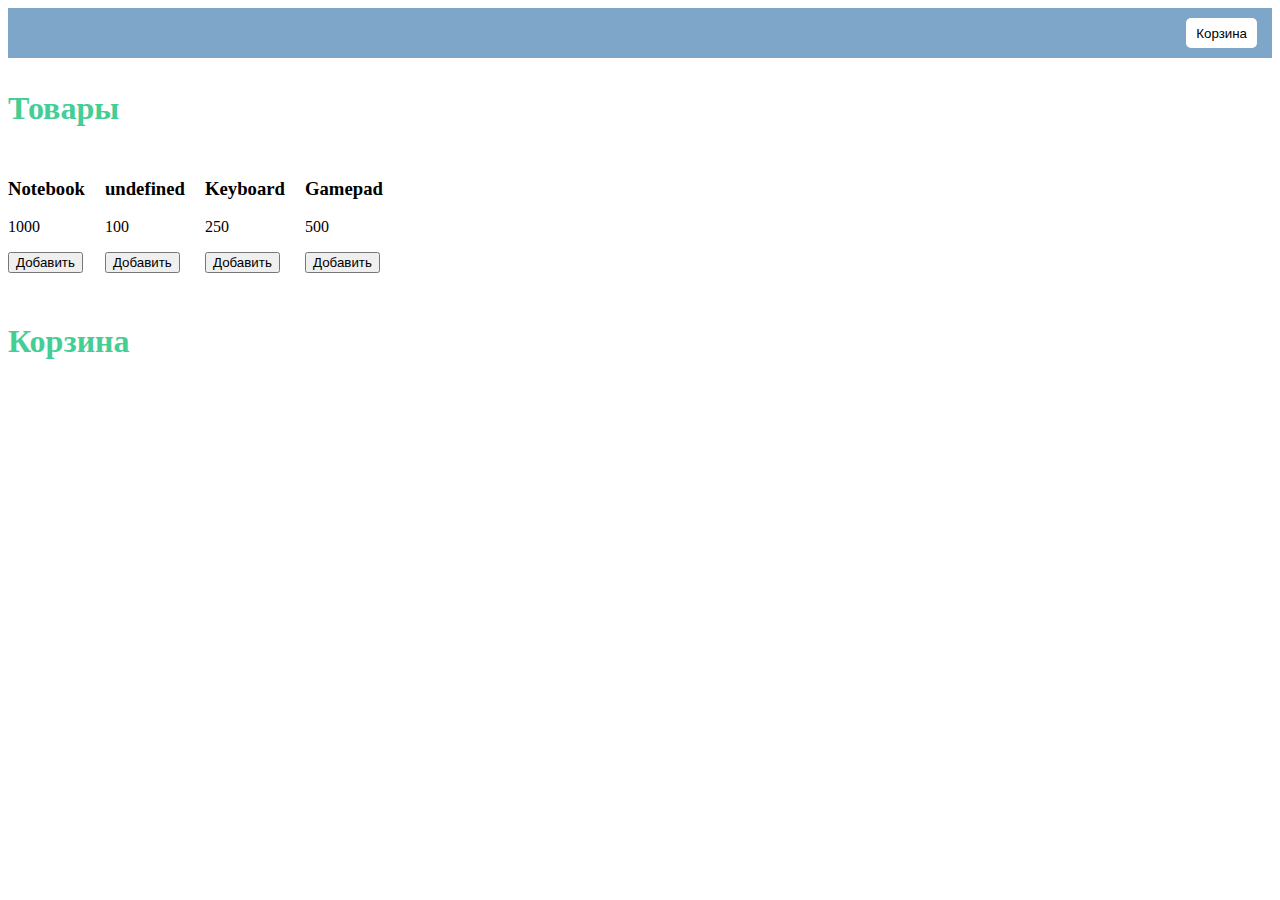
<file: index.html>
<!DOCTYPE html>
<html lang="en">
<head>
    <meta charset="UTF-8">
    <title>Интернет-магазин</title>
    <link rel="stylesheet" href="css/style.css">
</head>
<body>
<header>
    <button class="btn-cart" type="button">Корзина</button>
</header>
<main>
    <p>Товары</p>
    <div class="products"></div>
    <p>Корзина</p>
    <div class="basket"></div>
</main>
<script src="./js/script.js"></script>
</body>
</html>
</file>
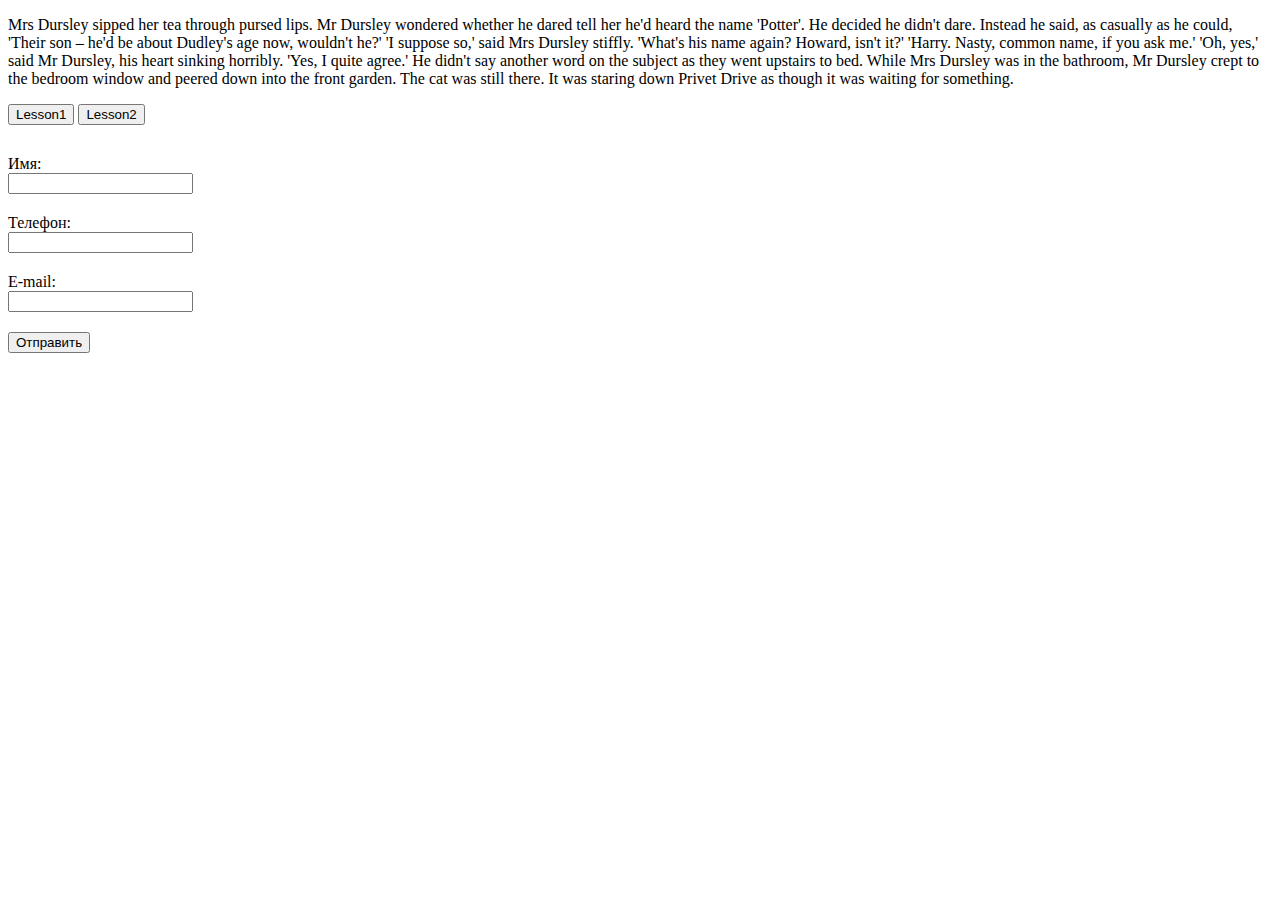
<file: less4.html>
<!DOCTYPE html>
<html lang="en">
<head>
    <meta charset="UTF-8">
    <title>Lesso 4</title>
    <style>
        #formValid {
            margin-top: 30px;
            display: flex;
            flex-direction: column;
            align-items: flex-start;
        }
        #formValid label {
            width: 150px;
            margin-bottom: 20px;
        }
        .errorStyle{
            color: red;
        }
        .invalid{
            border-color: red;
        }
        .valid{
            border-color: green;
        }
    </style>
</head>
<body>
<header>
    
</header>
<main>
    <div>
        <p id="regText"> Mrs Dursley sipped her tea through pursed lips. Mr Dursley wondered whether he dared tell her he'd heard the name 'Potter'. He decided he didn't dare. Instead he said, as casually as he could, 'Their son – he'd be about Dudley's age now, wouldn't he?'
            'I suppose so,' said Mrs Dursley stiffly.
            'What's his name again? Howard, isn't it?'
            'Harry. Nasty, common name, if you ask me.'
            'Oh, yes,' said Mr Dursley, his heart sinking horribly. 'Yes, I quite agree.'
            He didn't say another word on the subject as they went upstairs to bed. While Mrs Dursley was in the bathroom, Mr Dursley crept to the bedroom window and peered down into the front garden. The cat was still there. It was staring down Privet Drive as though it was waiting for something.
        </p>
        <button type="button" onclick="lesson1()">Lesson1</button>
        <button type="button" onclick="lesson2()">Lesson2</button>
    </div>
    <div class="lesson3">
        <form action="#" id="formValid">  
            <label>Имя: <input class="inputStyle" type="text" id="imya"></label>
            <label>Телефон: <input class="inputStyle" type="tel" id="tel"></label>
            <label>E-mail: <input class="inputStyle" type="email" id="email"></label>
            <button id="btn" type="submit" onclick="lesson3()">Отправить</button>
        </form>
    </div>
</main>
<script>
    function lesson1() {
        let text = document.getElementById('regText');
        text.innerHTML = text.textContent.replace(/'/g, '"')
    }
    function lesson2() {
        let text = document.getElementById('regText');
        text.innerHTML = text.textContent.replace(/\B'|'\B/g, '"')
    }

    function lesson3() {
        let errors = document.querySelectorAll('.errorStyle');
        for (let error of errors){
            error.remove();
        }
        let inputs = document.querySelectorAll('.inputStyle');
        for (let i of inputs){
            i.classList.remove('invalid');
        }

        let Imya = document.getElementById('imya');
        if (/^[a-zа-яё]+$/i.test(Imya.value) !== true) {
            Imya.insertAdjacentHTML('afterend', '<div class="errorStyle">Неверный формат только буквы</div>');
            Imya.classList.add('invalid');
        }
        let Tel = document.getElementById('tel');
        if (/^\+7\(\d{3}\)\d{3}-\d{2}-\d{2}$/.test(Tel.value) !== true) {
            Tel.insertAdjacentHTML('afterend', '<div class="errorStyle">Неверный формат (пр.: +7(000)000-0000)</div>'); 
            Tel.classList.add('invalid');
            
        }
        let Email = document.getElementById('email');
        if (/^[\w._-]+@\w+\.[a-z]{2,4}$/i.test(Email.value) !== true) {
            Email.insertAdjacentHTML('afterend', '<div class="errorStyle">Неверный формат (пр.: name@mail.ru)</div>'); 
            Email.classList.add('invalid');
        }
    }

</script>
</body>
</html>
</file>
<file: css/style.css>
header {
    width: 100%;
    height: 50px;
    display: flex;
    background-color: rgb(126, 166, 201);
    justify-content: flex-end;
    align-items: center;
}

.btn-cart {
    height: 60%;
    margin-right: 15px;
    background-color: #fff;
    border: none;
    border-radius: 5px;
    padding: 0 10px 0 10px;
}

main > p {
    font-size: 2em;
    color: rgb(68, 206, 149);
    font-weight: bold;
}

.products,
.basket {
    display: flex;
    flex-wrap: wrap;
    margin-bottom: 50px;
}

.products > *,
.basket > * {
    margin-right: 20px;
}
</file>
